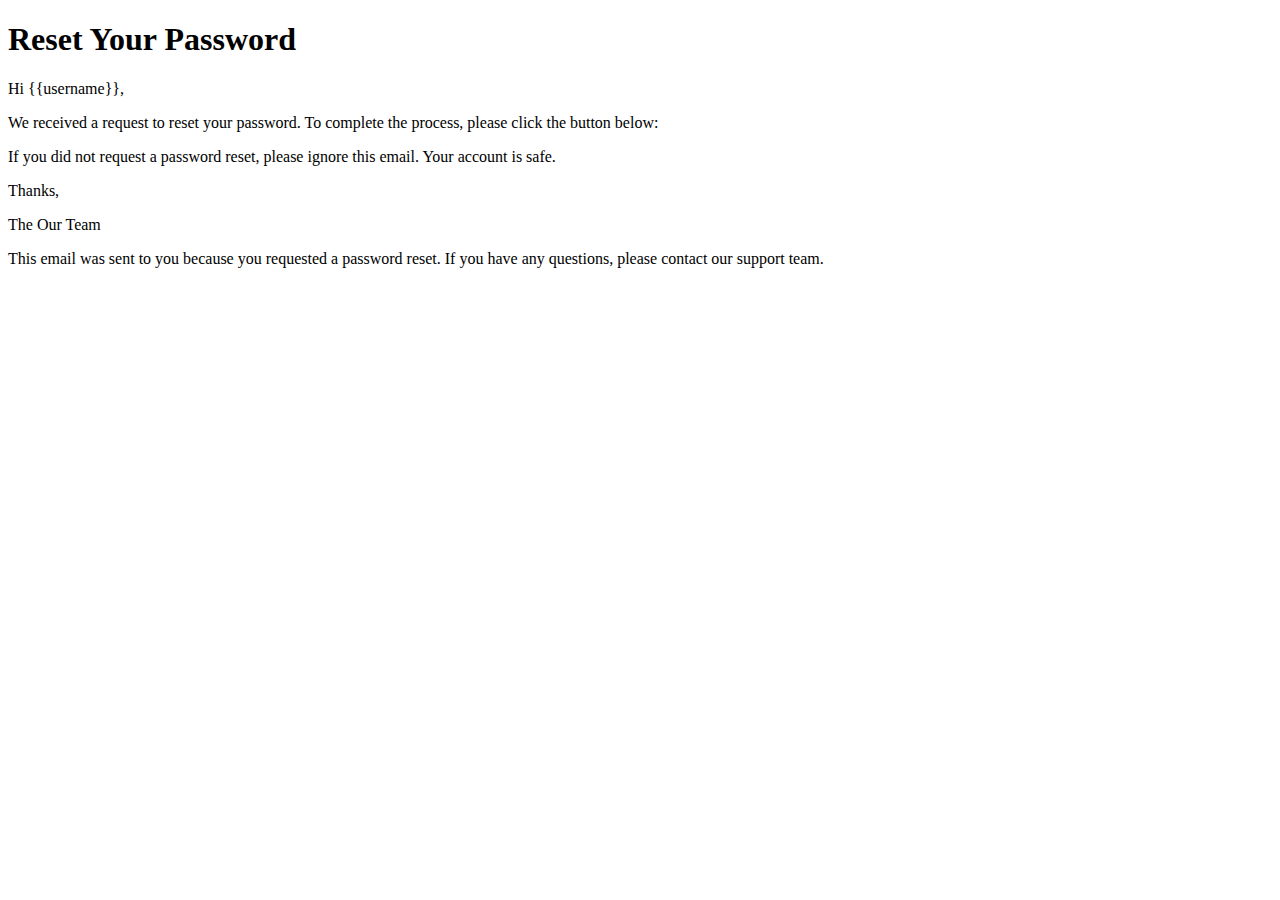
<file: frontend/templates/reset_password.html>
<!DOCTYPE html>
<html>
<head>
</head>
<body>
    <div class="email-container">
        <div class="email-header">
            <h1>Reset Your Password</h1>
        </div>
        <div class="email-content">
            <p>Hi {{username}},</p>
            <p>We received a request to reset your password. To complete the process, please click the button below:</p>
            <p style="text-align: center;">
                <!-- link to router -->
                 <!-- link to router-open-traker -->
            </p>
            <p>If you did not request a password reset, please ignore this email. Your account is safe.</p>
            <p>Thanks,</p>
            <p>The Our Team</p>
        </div>
        <div class="email-footer">
            <p>This email was sent to you because you requested a password reset. If you have any questions, please contact our support team.</p>
        </div>
    </div>
</body>
</html>
</file>
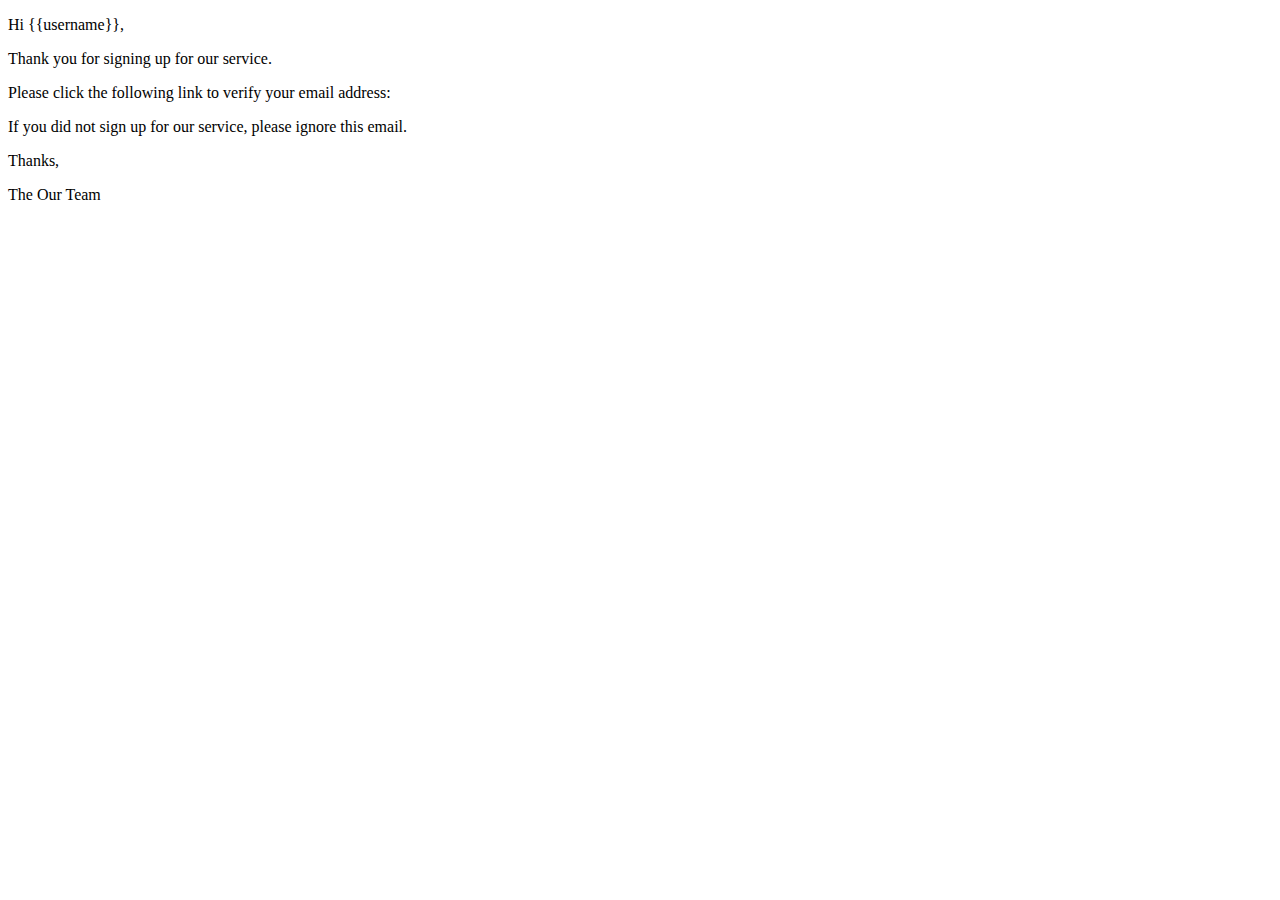
<file: frontend/templates/verification_email.html>
<!DOCTYPE html>
<html>
<head>
    <meta charset="utf-8">
    <title>Verify email</title>
</head>
<body>
<p>Hi {{username}},</p>
<p>Thank you for signing up for our service.</p>
<p>Please click the following link to verify your email address:</p>
<p>
    <!-- link to router -->
</p>
<p>If you did not sign up for our service, please ignore this email.</p>
<p>Thanks,</p>
<p>The Our Team</p>
</body>
</html>
</file>
